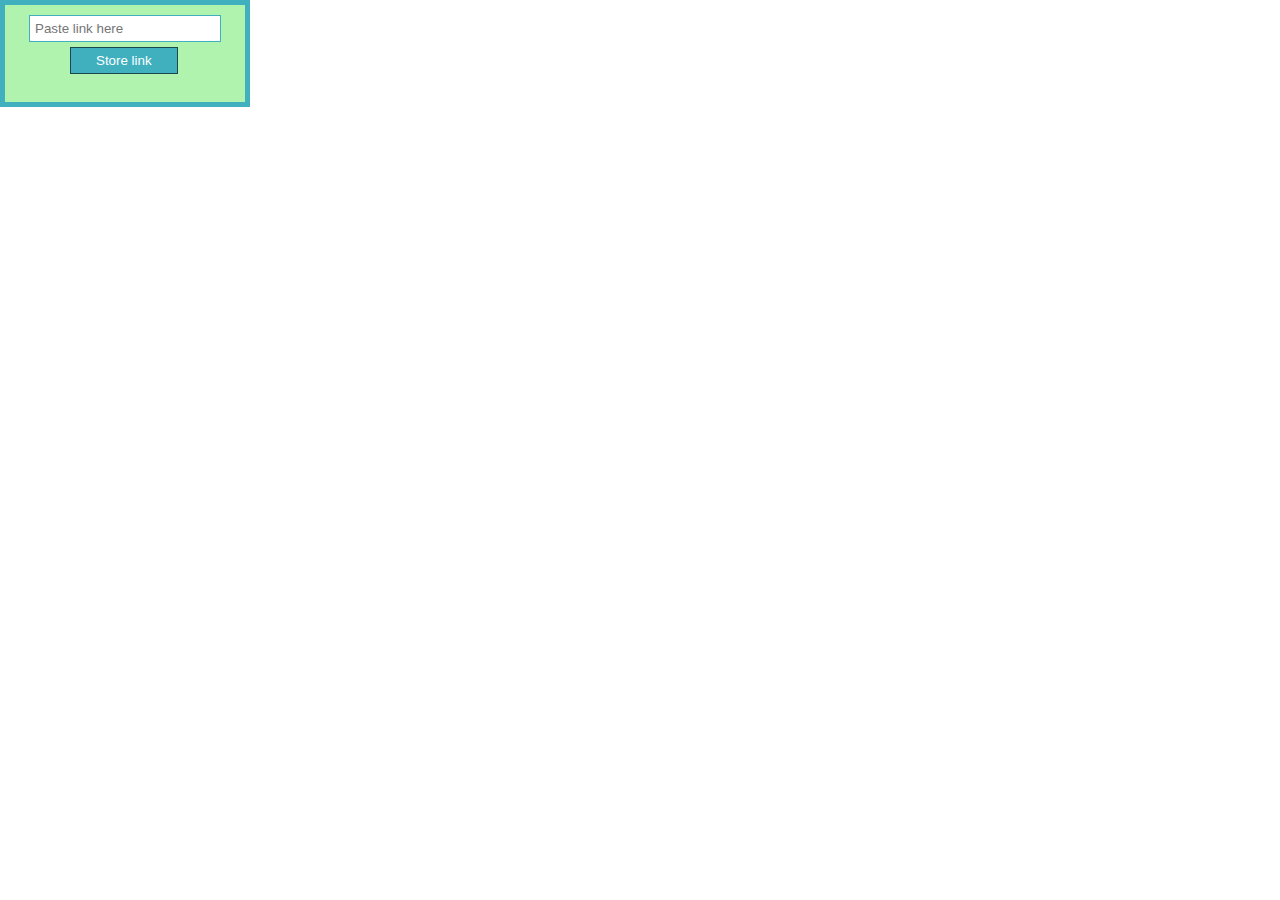
<file: index.html>
<!DOCTYPE html>
<html lang="en">

<head>
    <meta charset="UTF-8">
    <meta http-equiv="X-UA-Compatible" content="IE=edge">
    <meta name="viewport" content="width=device-width, initial-scale=1.0">
    <title>Store links</title>
    <!-- css & js -->
    <link rel="stylesheet" href="./style.css">
    <script defer src="./script.js"></script>
</head>

<body>
    <div class="container">
        <input type="text" id="link" placeholder="Paste link here">
        <button type="submit" id="add-link-btn">Store link</button>
        <ul></ul>
    </div>
</body>

</html>
</file>
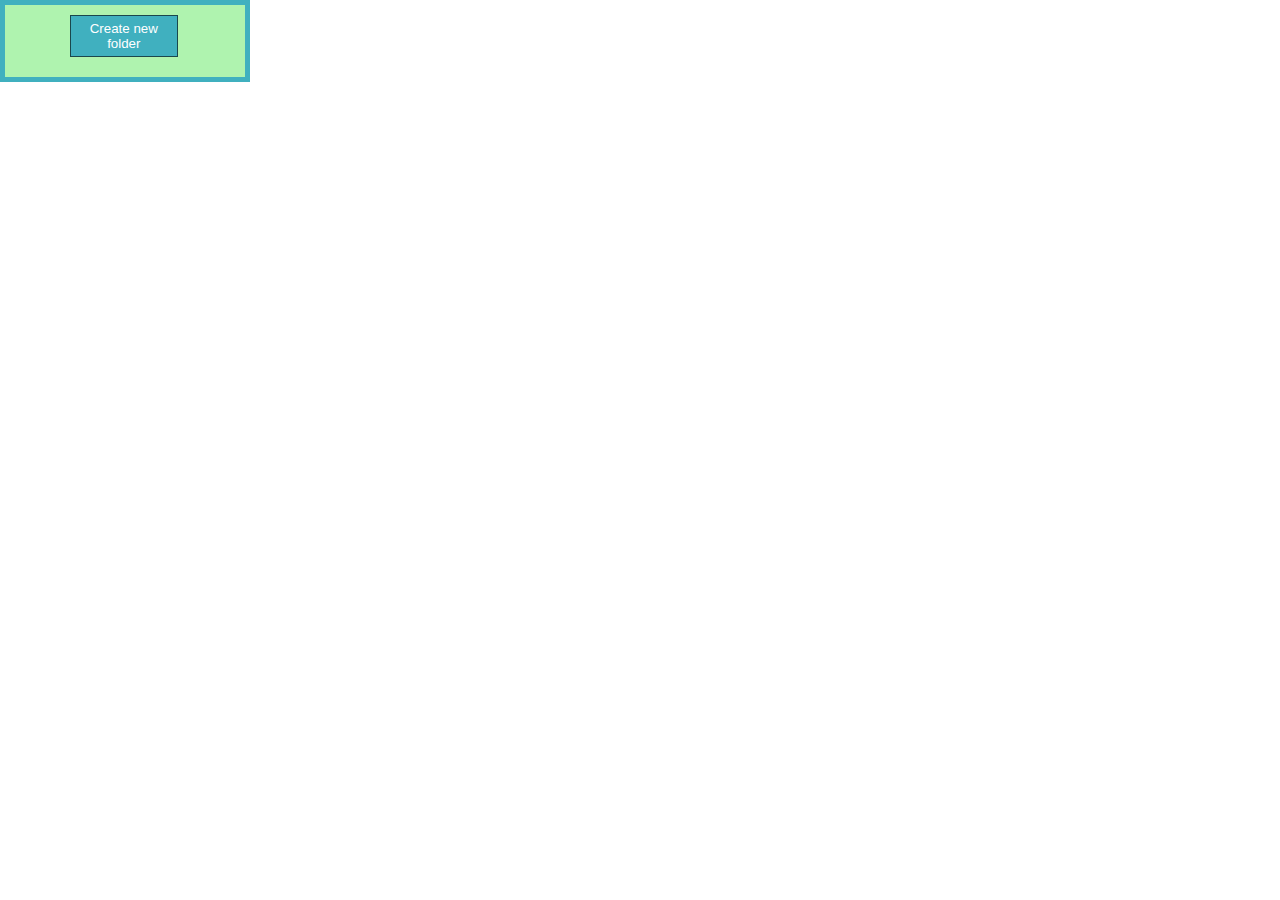
<file: home.html>
<!DOCTYPE html>
<html lang="en">

<head>
    <meta charset="UTF-8">
    <meta http-equiv="X-UA-Compatible" content="IE=edge">
    <meta name="viewport" content="width=device-width, initial-scale=1.0">
    <!-- title -->
    <title>Home</title>
    <!-- css ad js files -->
    <link rel="stylesheet" href="./style.css">
    <script defer src="./script.js"></script>
</head>

<body>
    <div class="container" id="home-container">
        <!-- if the user click on a folder, redirect to index.html and display the links stored in that folder if there are any -->
        <!-- <input class="test" type="input"> -->

        <button id="create-folder" type="button">Create new folder</button>
    </div>

</body>

</html>
</file>
<file: style.css>
*, ::before, ::after {
    box-sizing: border-box;
    margin: 0;
    padding: 0;
}

body {
    font-family: Arial, Helvetica, sans-serif;
}

.container {
    border: 5px solid hsl(187, 50%, 50%);
    width: 300px;
    max-width: 250px;
    padding: 10px 0px 10px;
    background-color: hsl(120, 74%, 82%);
}

input {
    outline: none;
    width: 80%;
    border: 1px solid hsl(187, 50%, 50%);
    margin: 0px 10% 5px;
    padding: 5px;
}

button {
    cursor: pointer;
    background-color: hsl(187, 50%, 50%);
    border: 1px solid hsl(187, 50%, 20%);
    color: white;
    width: 45%;
    margin: 0px 27% 10px;
    padding: 5px 15px;
}

#add-link-btn {
    margin-bottom: 10px;
}

#add-link-btn:hover {
    background-color: hsl(187, 70%, 50%);
}

ul {
    margin: 0.5rem 0 0rem;
    list-style: none;
    overflow-x: auto;
}

a {
    color: hsl(332, 84%, 53%);
    font-size: 1rem;
}

li {
    width: 80%;
}

/* for home page */

img {
    display: block;
    max-width: 100%;
}

.folder {
    text-align: center;
    background-color: white;
    display: flex;
    align-items: center;
    text-transform: capitalize;
    width: 50%;
    margin: 0rem 0 0 15%;
    border-bottom: 1px solid black;
    cursor: pointer;
    position: relative;
}

.folder:hover {
    background-color: black;
    color: white;
}

#folder-img {
    width: 50%;
    padding: 0px 20px 0px 0px;
}

.delete-btn {
    position: absolute;
    background-color: red;
    top: 0px;
    left: 100%;
    margin: 0;
    padding: 0.55em;
}

.delete-btn:hover {
    background-color: hsl(0, 100%, 40%);
}
</file>
